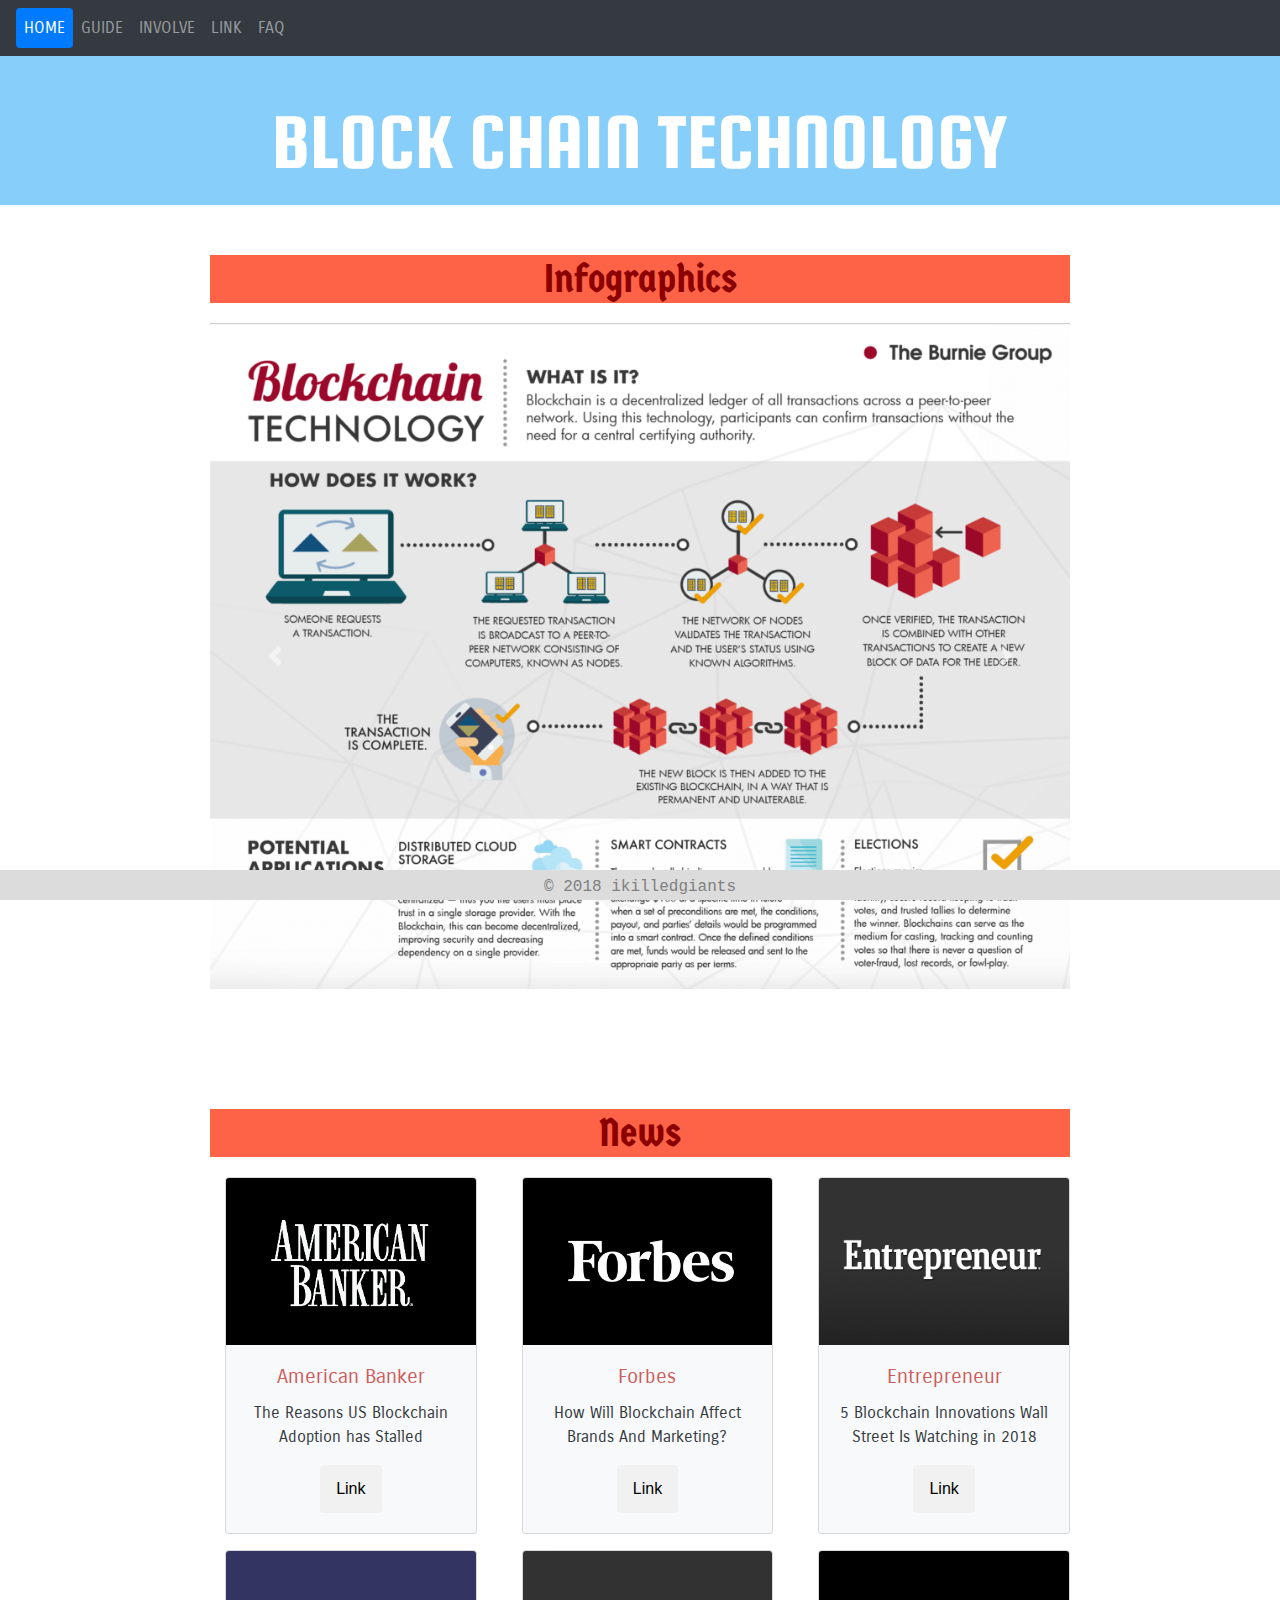
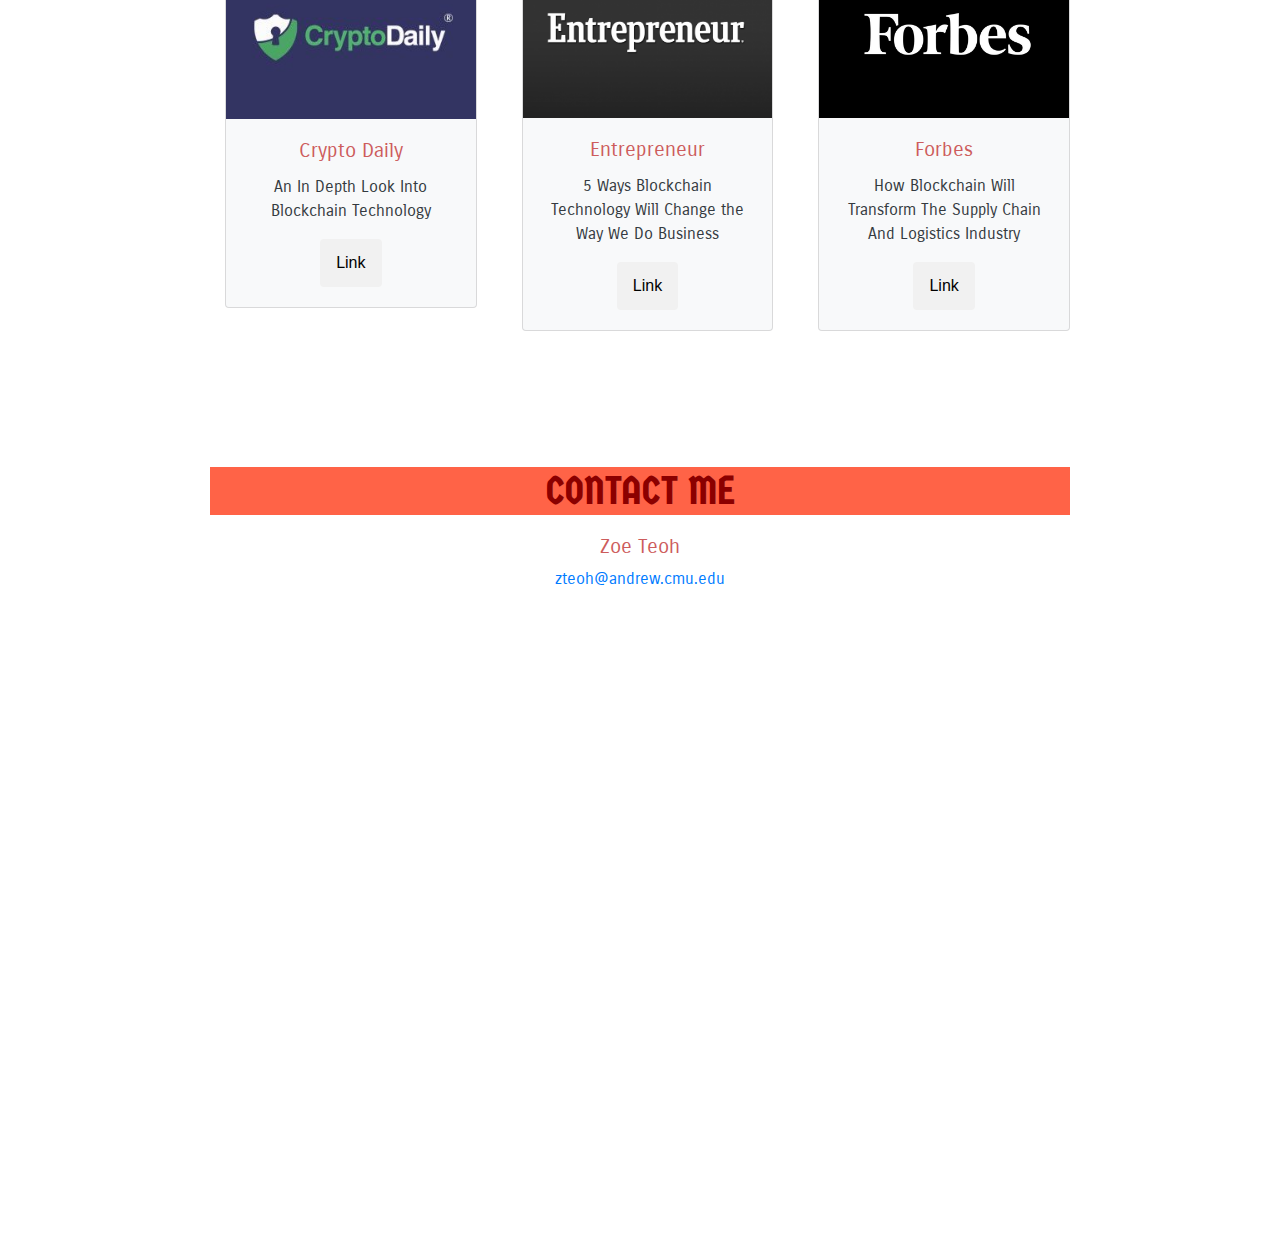
<file: index.html>
<!doctype html>
<html lang="en">
	<head>
		<!-- Required meta tags -->
		<meta charset="utf-8">
		<meta name="viewport" content="width=device-width, initial-scale=1, shrink-to-fit=no">

		<!-- Bootstrap CSS -->
		<link rel="stylesheet" href="https://maxcdn.bootstrapcdn.com/bootstrap/4.0.0/css/bootstrap.min.css" integrity="sha384-Gn5384xqQ1aoWXA+058RXPxPg6fy4IWvTNh0E263XmFcJlSAwiGgFAW/dAiS6JXm" crossorigin="anonymous">

		<script src="https://code.jquery.com/jquery-3.2.1.slim.min.js" integrity="sha384-KJ3o2DKtIkvYIK3UENzmM7KCkRr/rE9/Qpg6aAZGJwFDMVNA/GpGFF93hXpG5KkN" crossorigin="anonymous"></script>
		<script src="https://cdnjs.cloudflare.com/ajax/libs/popper.js/1.12.9/umd/popper.min.js" integrity="sha384-ApNbgh9B+Y1QKtv3Rn7W3mgPxhU9K/ScQsAP7hUibX39j7fakFPskvXusvfa0b4Q" crossorigin="anonymous"></script>
		<script src="https://maxcdn.bootstrapcdn.com/bootstrap/4.0.0/js/bootstrap.min.js" integrity="sha384-JZR6Spejh4U02d8jOt6vLEHfe/JQGiRRSQQxSfFWpi1MquVdAyjUar5+76PVCmYl" crossorigin="anonymous"></script>

		<title> Blockchain for Beginners </title>
		<link rel="stylesheet" href="css/style2.css">
		<link href='http://fonts.googleapis.com/css?family=Open+Sans:300italic,400italic,600italic,700italic,800italic,400,300,600,700,800' rel='stylesheet' type='text/css'>

	</head>

	<body>

		<nav class="navbar navbar-expand-lg navbar-dark bg-dark nav-pills">
			<button class="navbar-toggler" type="button" data-toggle="collapse" data-target="#navbarTogglerDemo01" aria-controls="navbarTogglerDemo01" aria-expanded="false" aria-label="Toggle navigation">
				<span class="navbar-toggler-icon"></span>
			</button>
			<div class="collapse navbar-collapse" id="navbarTogglerDemo01">
				<ul class="navbar-nav mr-auto mt-2 mt-lg-0">
					<li class="nav-item active">
						<a class="nav-item nav-link active" href="index.html">HOME</a>
					</li>
					<li class="nav-item">
						<a class="nav-item nav-link" href="guide.html">GUIDE</a>
					</li>
					<li class="nav-item">
						<a class="nav-item nav-link" href="involve.html">INVOLVE</a>
					</li>
					<li class="nav-item">
						<a class="nav-item nav-link" href="link.html">LINK</a>
					</li>
					<li class="nav-item">
						<a class="nav-item nav-link" href="faq.html">FAQ</a>
					</li>
				</ul>
			</div>
		</nav>

		<div id="title">
			<div class="container-fluid">
				<h1 class="page"> BLOCK CHAIN TECHNOLOGY </h1>
			</div>
		</div>

		<!--<div id="nav">
<div class="container">
<div class="row">
<div class="col-sm">
<h3>HOME</h3>
</div>
<div class="col-sm">
<h3>GUIDE</h3>
</div>
<div class="col-sm">
<h3>INVOLVE</h3>
</div>
<div class="col-sm">
<h3>LINK</h3>
</div>
<div class="col-sm">
<h3>FAQ</h3>
</div>
</div>
</div>
</div>-->

		<div id="content">
			<div id = "box">
				<h2>Infographics</h2>
				<div id="carouselExampleControls" class="carousel slide" data-ride="carousel">
					<ol class="carousel-indicators">
						<li data-target="#carouselExampleIndicators" data-slide-to="0" class="active"></li>
						<li data-target="#carouselExampleIndicators" data-slide-to="1"></li>
						<li data-target="#carouselExampleIndicators" data-slide-to="2"></li>
						<li data-target="#carouselExampleIndicators" data-slide-to="3"></li>
						<li data-target="#carouselExampleIndicators" data-slide-to="4"></li>

					</ol>
					<div class="carousel-inner">
						<div class="carousel-item active">
							<a href='guide.html'>
								<img class="d-block w-100" src="images/info1.png" alt="Second slide">
							</a>
						</div>
						<div class="carousel-item">
							<a href='guide.html'>
								<img class="d-block w-100" src="images/info3.jpg" alt="Second slide">
							</a>
						</div>
						<div class="carousel-item">
							<a href='guide.html'>
								<img class="d-block w-100" src="images/index3.jpg" alt="Second slide">
							</a>
						</div>
						<div class="carousel-item">
							<a href='guide.html'>
								<img class="d-block w-100" src="images/info4.jpg" alt="Second slide">
							</a>
						</div>
						<div class="carousel-item">
							<a href='guide.html'>
								<img class="d-block w-100" src="images/info5.png" alt="Second slide">
							</a>
						</div>
					</div>
					<a class="carousel-control-prev" href="#carouselExampleControls" role="button" data-slide="prev">
						<span class="carousel-control-prev-icon" aria-hidden="true"></span>
						<span class="sr-only">Previous</span>
					</a>
					<a class="carousel-control-next" href="#carouselExampleControls" role="button" data-slide="next">
						<span class="carousel-control-next-icon" aria-hidden="true"></span>
						<span class="sr-only">Next</span>
					</a>
				</div>
			</div>

			<div id="box">
				<div class="news">
					<h2>News</h2>
					
					<div class="card-deck">
						<div class="col-lg-4 col-sm-6 col-xs-12">
							<div class="card text-dark bg-light mb-3">
								<img class="card-img-top" src="images/american-banker.jpg" alt="Card image cap">
								<div class="card-body">
									<h3 class="card-title">American Banker</h3>
									<p class="card-text">The Reasons US Blockchain Adoption has Stalled</p>
									<a href="https://www.americanbanker.com/news/the-reasons-us-blockchain-adoption-has-stalled" class="btn btn-dark">Link</a>
								</div>
							</div>
						</div>
						<div class="col-lg-4 col-sm-6 col-xs-12">
							<div class="card text-dark bg-light mb-3">
								<img class="card-img-top" src="images/forbes.png" alt="Card image cap">
								<div class="card-body">
									<h3 class="card-title">Forbes</h3>
									<p class="card-text">How Will Blockchain Affect Brands And Marketing?</p>
									<a href="https://www.forbes.com/sites/quora/2018/03/23/how-will-blockchain-affect-brands-and-marketing/#4e43ade532a8" class="btn btn-dark"> Link</a>
								</div>
							</div>
						</div>
						<div class="col-lg-4 col-sm-6 col-xs-12">
							<div class="card text-dark bg-light mb-3">
								<img class="card-img-top" src="images/entrepreneur.png" alt="Card image cap">
								<div class="card-body">
									<h3 class="card-title">Entrepreneur</h3>
									<p class="card-text">5 Blockchain Innovations Wall Street Is Watching in 2018</p>
									<a href="https://www.entrepreneur.com/article/310878" class="btn btn-dark">Link</a>
								</div>
							</div>
						</div>
						<div class="col-lg-4 col-sm-6 col-xs-12">
							<div class="card text-dark bg-light mb-3">
								<img class="card-img-top" src="images/crypto-daily.jpg" alt="Card image cap">
								<div class="card-body">
									<h3 class="card-title">Crypto Daily</h3>
									<p class="card-text">An In Depth Look Into Blockchain Technology</p>
									<a href="https://cryptodaily.co.uk/2018/03/in-depth-look-into-blockchain-technology/" class="btn btn-dark">Link</a>
								</div>
							</div>
						</div>
						<div class="col-lg-4 col-sm-6 col-xs-12">
							<div class="card text-dark bg-light mb-3">
								<img class="card-img-top" src="images/entrepreneur.png" alt="Card image cap">
								<div class="card-body">
									<h3 class="card-title">Entrepreneur</h3>
									<p class="card-text">5 Ways Blockchain Technology Will Change the Way We Do Business</p>
									<a href="https://www.forbes.com/sites/bernardmarr/2018/03/23/how-blockchain-will-transform-the-supply-chain-and-logistics-industry/#6fa3c54c5fec" class="btn btn-dark">Link</a>
								</div>
							</div>
						</div>
						<div class="col-lg-4 col-sm-6 col-xs-12">
							<div class="card text-dark bg-light mb-3">
								<img class="card-img-top" src="images/forbes.png" alt="Card image cap">
								<div class="card-body">
									<h3 class="card-title">Forbes</h3>
									<p class="card-text">How Blockchain Will Transform The Supply Chain And Logistics Industry</p>
									<a href="https://www.entrepreneur.com/article/309164" class="btn btn-dark">Link</a>
								</div>
							</div>
						</div>
					</div>
				</div>
			</div>

			<div id="box">
				<h2> CONTACT ME </h2>
				<h3>Zoe Teoh</h3>
				<p> <a href="mailto:zteoh@andrew.cmu.edu"> zteoh@andrew.cmu.edu</a></p>
				<div class= "videoWrapper">
					<iframe src="https://www.google.com/maps/embed?pb=!1m14!1m8!1m3!1d3036.5056097688357!2d-79.9394882!3d40.441945!3m2!1i1024!2i768!4f13.1!3m3!1m2!1s0x8834f21e8d7a1a17%3A0x7334cc292c642ea7!2s5228+Forbes+Ave%2C+Pittsburgh%2C+PA+15217!5e0!3m2!1sen!2sus!4v1517956009597" width=100% frameborder="0" style="border:0" allowfullscreen></iframe>
				</div>
			</div>

		</div>
	</body>

	<footer> 
		<p>&copy; 2018 ikilledgiants</p> 
	</footer>

</html>
</file>
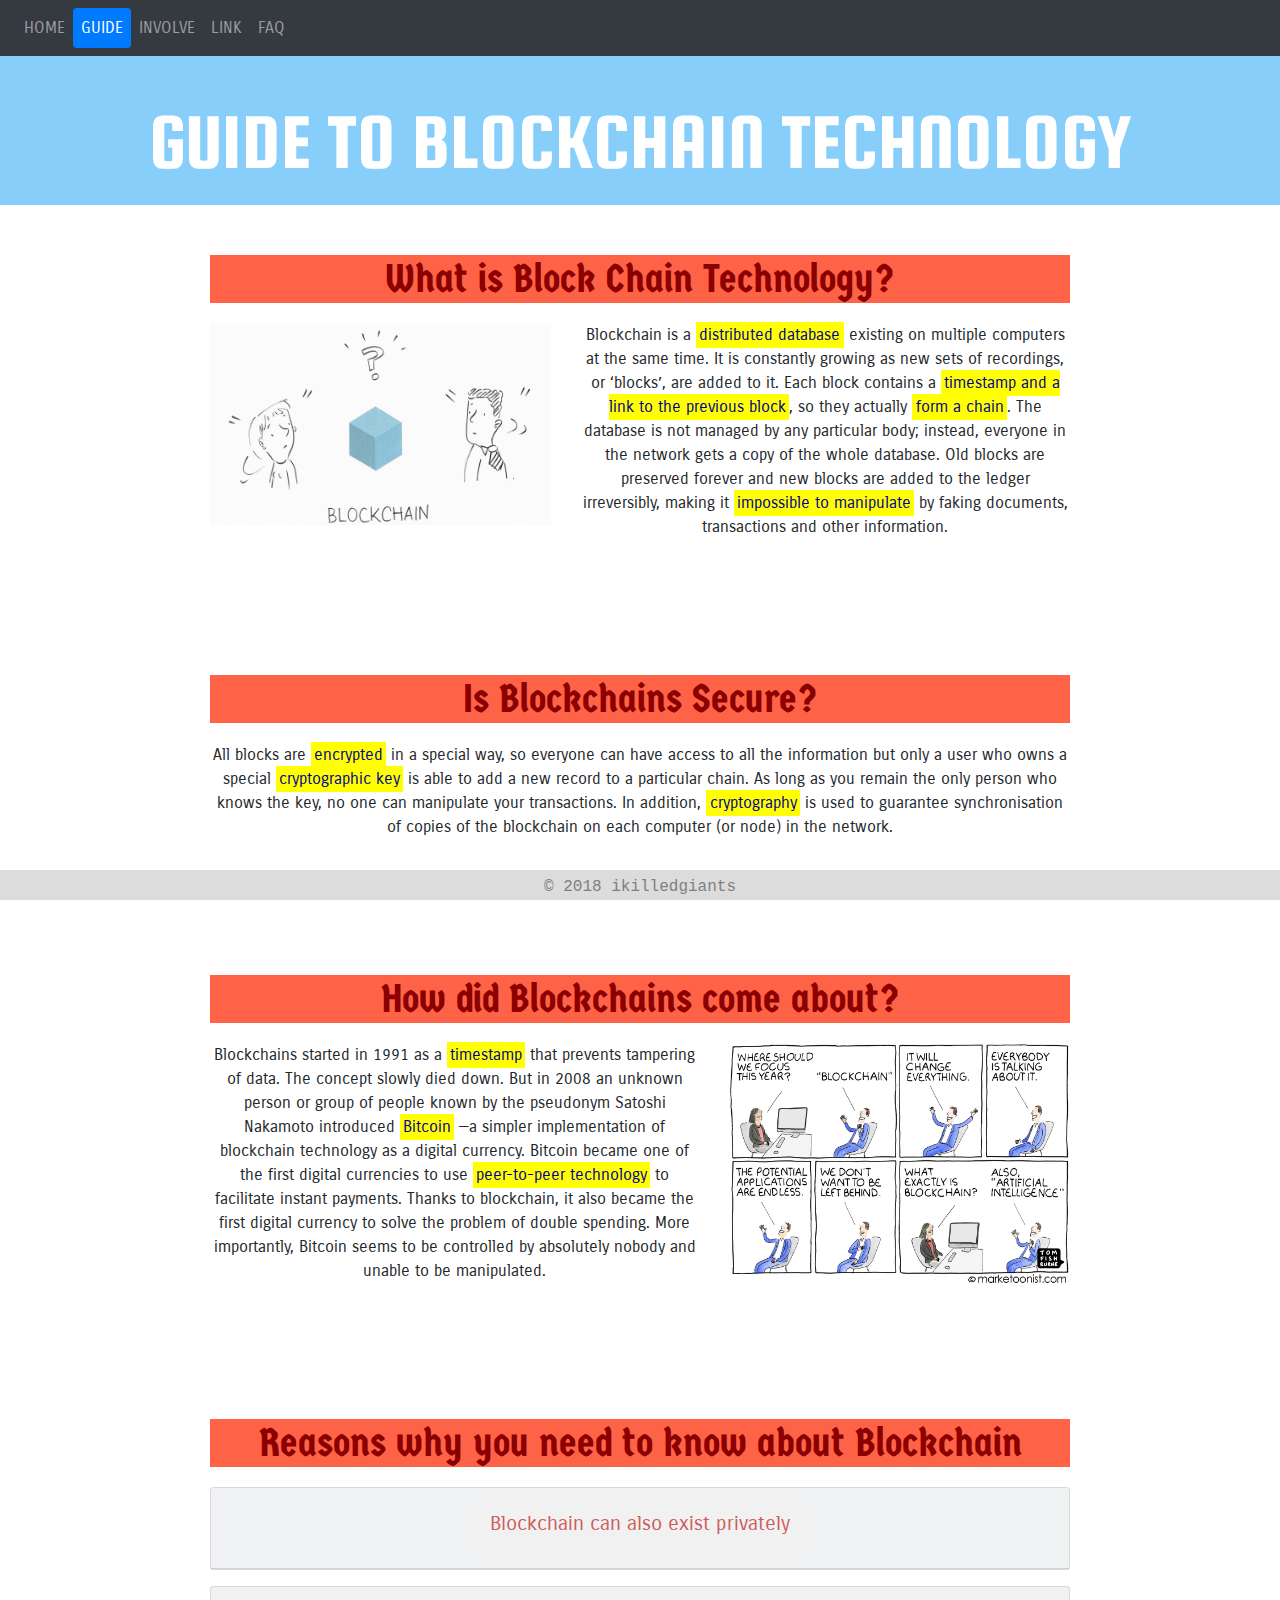
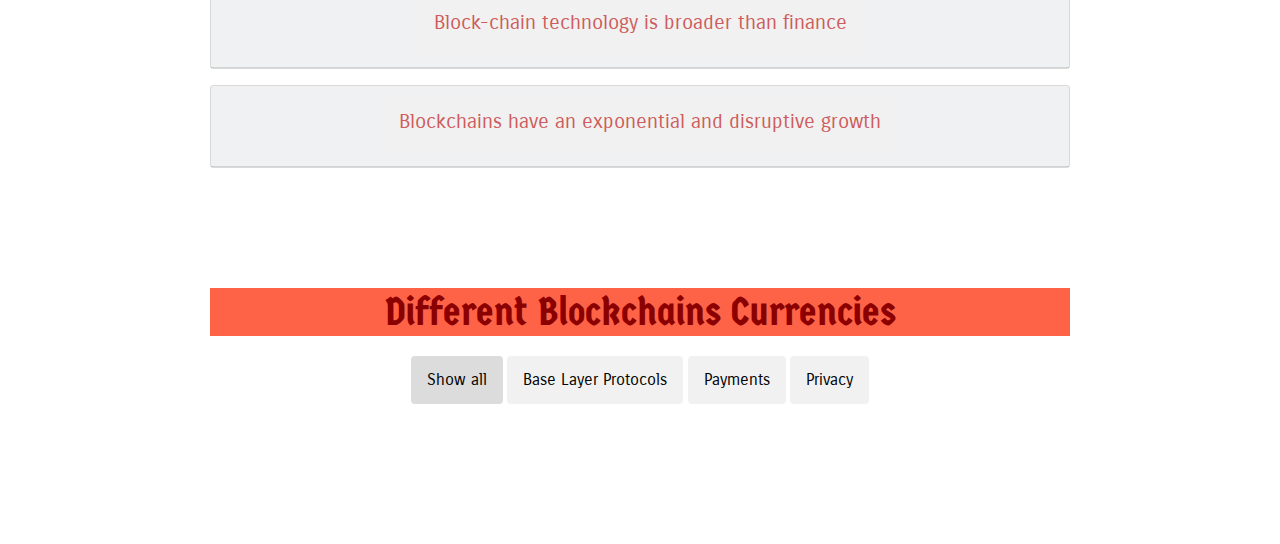
<file: guide.html>
<!doctype html>
<html lang="en">
	<head>
		<!-- Required meta tags -->
		<meta charset="utf-8">
		<meta name="viewport" content="width=device-width, initial-scale=1, shrink-to-fit=no">

		<!-- Bootstrap CSS -->
		<link rel="stylesheet" href="https://maxcdn.bootstrapcdn.com/bootstrap/4.0.0/css/bootstrap.min.css" integrity="sha384-Gn5384xqQ1aoWXA+058RXPxPg6fy4IWvTNh0E263XmFcJlSAwiGgFAW/dAiS6JXm" crossorigin="anonymous">

		<script src="https://code.jquery.com/jquery-3.2.1.slim.min.js" integrity="sha384-KJ3o2DKtIkvYIK3UENzmM7KCkRr/rE9/Qpg6aAZGJwFDMVNA/GpGFF93hXpG5KkN" crossorigin="anonymous"></script>
		<script src="https://cdnjs.cloudflare.com/ajax/libs/popper.js/1.12.9/umd/popper.min.js" integrity="sha384-ApNbgh9B+Y1QKtv3Rn7W3mgPxhU9K/ScQsAP7hUibX39j7fakFPskvXusvfa0b4Q" crossorigin="anonymous"></script>
		<script src="https://maxcdn.bootstrapcdn.com/bootstrap/4.0.0/js/bootstrap.min.js" integrity="sha384-JZR6Spejh4U02d8jOt6vLEHfe/JQGiRRSQQxSfFWpi1MquVdAyjUar5+76PVCmYl" crossorigin="anonymous"></script>


		<title> Guide to Blockchains </title>
		<link rel="stylesheet" href="css/style2.css">
		<link href='http://fonts.googleapis.com/css?family=Open+Sans:300italic,400italic,600italic,700italic,800italic,400,300,600,700,800' rel='stylesheet' type='text/css'>
	</head>

	<body>

		<nav class="navbar navbar-expand-lg navbar-dark bg-dark nav-pills">
			<button class="navbar-toggler" type="button" data-toggle="collapse" data-target="#navbarTogglerDemo01" aria-controls="navbarTogglerDemo01" aria-expanded="false" aria-label="Toggle navigation">
				<span class="navbar-toggler-icon"></span>
			</button>
			<div class="collapse navbar-collapse" id="navbarTogglerDemo01">
				<ul class="navbar-nav mr-auto mt-2 mt-lg-0">
					<li class="nav-item">
						<a class="nav-item nav-link" href="index.html">HOME</a>
					</li>
					<li class="nav-item active">
						<a class="nav-item nav-link active" href="guide.html">GUIDE</a>
					</li>
					<li class="nav-item">
						<a class="nav-item nav-link" href="involve.html">INVOLVE</a>
					</li>
					<li class="nav-item">
						<a class="nav-item nav-link" href="link.html">LINK</a>
					</li>
					<li class="nav-item">
						<a class="nav-item nav-link" href="faq.html">FAQ</a>
					</li>
				</ul>
			</div>
		</nav>

		<div id="title">
			<h1 class="page"> GUIDE TO BLOCKCHAIN TECHNOLOGY </h1>
		</div>

		<div id="content">
			<div id="box">
				<h2>What is Block Chain Technology?</h2>
				<div class="row">
					<div class="col-md-5"><img src="images/guide1.jpg" width=100%></div>
					<div class="col-md">
						<p> Blockchain is a <mark>distributed database</mark> existing on multiple computers at the same time. It is constantly growing as new sets of recordings, or ‘blocks’, are added to it. Each block contains a <mark>timestamp and a link to the previous block</mark>, so they actually <mark>form a chain</mark>. The database is not managed by any particular body; instead, everyone in the network gets a copy of the whole database. Old blocks are preserved forever and new blocks are added to the ledger irreversibly, making it <mark>impossible to manipulate</mark> by faking documents, transactions and other information. </p>
					</div>
				</div>
			</div>

			<div id="box">
				<h2>Is Blockchains Secure?</h2>
				<div class="row">
					<div class="col">
						<p>All blocks are <mark>encrypted</mark> in a special way, so everyone can have access to all the information but only a user who owns a special <mark>cryptographic key</mark> is able to add a new record to a particular chain. As long as you remain the only person who knows the key, no one can manipulate your transactions. In addition, <mark>cryptography</mark> is used to guarantee synchronisation of copies of the blockchain on each computer (or node) in the network.</p>
					</div>
				</div>
			</div>

			<div id="box">
				<h2>How did Blockchains come about?</h2>
				<div class="row">
					<div class="col-md">
						<p>Blockchains started in 1991 as a <mark>timestamp</mark> that prevents tampering of data. The concept slowly died down. But in 2008 an unknown person or group of people known by the pseudonym Satoshi Nakamoto introduced <mark>Bitcoin</mark> —a simpler implementation of blockchain technology as a digital currency. Bitcoin became one of the first digital currencies to use <mark>peer-to-peer technology</mark> to facilitate instant payments. Thanks to blockchain, it also became the first digital currency to solve the problem of double spending. More importantly, Bitcoin seems to be controlled by absolutely nobody and unable to be manipulated.</p>
					</div>
					<div class="col-md-5"><img src="images/guide2.jpg" width=100%></div>
				</div>
			</div>

			<div id="box">
				<h2>Reasons why you need to know about Blockchain</h2>
				<div id="accordion">
					<div class="card text-white bg-light mb-3">
						<div class="card-header" id="headingOne">
							<h5 class="mb-0">
								<button class="btn btn-link" data-toggle="collapse" data-target="#collapseOne" aria-expanded="true" aria-controls="collapseOne">
									<h3>Blockchain can also exist privately</h3>
								</button>
							</h5>
						</div>

						<div id="collapseOne" class="collapse" aria-labelledby="headingOne" data-parent="#accordion">
							<div class="card-body">
								<p> Blockchain technology <mark>doesn't have to exist publicly</mark>. It can also exist privately - where <mark>nodes</mark> are simply points in a private network and the Blockchain acts similarly to a distributed ledger. Financial institutions specifically are under tremendous pressure to demonstrate regulatory compliance and many are now moving ahead with Blockchain implementations. Secure solutions like Blockchain can be a crucial building block to reduce compliance costs. </p>
							</div>
						</div>
					</div>
					<div class="card text-white bg-light mb-3">
						<div class="card-header" id="headingTwo">
							<h5 class="mb-0">
								<button class="btn btn-link collapsed" data-toggle="collapse" data-target="#collapseTwo" aria-expanded="false" aria-controls="collapseTwo">
									<h3>Block-chain technology is broader than finance</h3>
								</button>
							</h5>
						</div>
						<div id="collapseTwo" class="collapse" aria-labelledby="headingTwo" data-parent="#accordion">
							<div class="card-body">
								<p> Block-chain technology is <mark>broader than finance</mark>. It can be applied to any multi-step transaction where traceability and visibility is required. <mark>Supply chain</mark> is a notable use case where Blockchain can be leveraged to manage and sign contracts and audit product provenance. It could also be leveraged for <mark>votation</mark> platforms, titles and deed management - amongst myriad other uses. As the digital and physical worlds converge, the practical applications of Blockchain will only grow. </p>
							</div>
						</div>
					</div>
					<div class="card text-white bg-light mb-3">
						<div class="card-header" id="headingThree">
							<h5 class="mb-0">
								<button class="btn btn-link collapsed" data-toggle="collapse" data-target="#collapseThree" aria-expanded="false" aria-controls="collapseThree">
									<h3>Blockchains have an exponential and disruptive growth</h3>
								</button>
							</h5>
						</div>
						<div id="collapseThree" class="collapse" aria-labelledby="headingThree" data-parent="#accordion">
							<div class="card-body">
								<p>The exponential and disruptive growth of Blockchain will come from the <mark>convergence</mark> of public and private Blockchains to an ecosystem where firms, customers and suppliers can collaborate in a secure, auditable and virtual way.</p>
							</div>
						</div>
					</div>
				</div>
			</div>
			<div id="box">
				<h2>Different Blockchains Currencies</h2>
				<!-- Control buttons -->

				<div id="myBtnContainer">
					<button class="btn active" onclick="filterSelection('all')"> Show all</button>
					<button class="btn" onclick="filterSelection('base')">Base Layer Protocols</button>
					<button class="btn" onclick="filterSelection('payment')"> Payments</button>
					<button class="btn" onclick="filterSelection('privacy')"> Privacy</button>
				</div>

				<div class="container">
					<div class="filterDiv base">Bitcoin</div>
					<div class="filterDiv base">Litecoin</div>
					<div class="filterDiv payment">Ripple</div>
					<div class="filterDiv payment">Stellar</div>
					<div class="filterDiv payment">Interledger</div>
					<div class="filterDiv payment">Metal</div>
					<div class="filterDiv privacy">Verge</div>
					<div class="filterDiv privacy">Monero</div>
					<div class="filterDiv privacy">Coin Join</div>
					<div class="filterDiv base">Decred</div>
					<div class="filterDiv base">Nem</div>
					<div class="filterDiv base">Otum</div>
					<div class="filterDiv privacy">Dash</div>
					<div class="filterDiv base">Cardano</div>
				</div>
			</div>
		</div>



	<script type="text/javascript" src="javascript.js"></script>
	</body>
	<footer> 
		<p>&copy; 2018 ikilledgiants</p> 
	</footer>
</html>
</file>
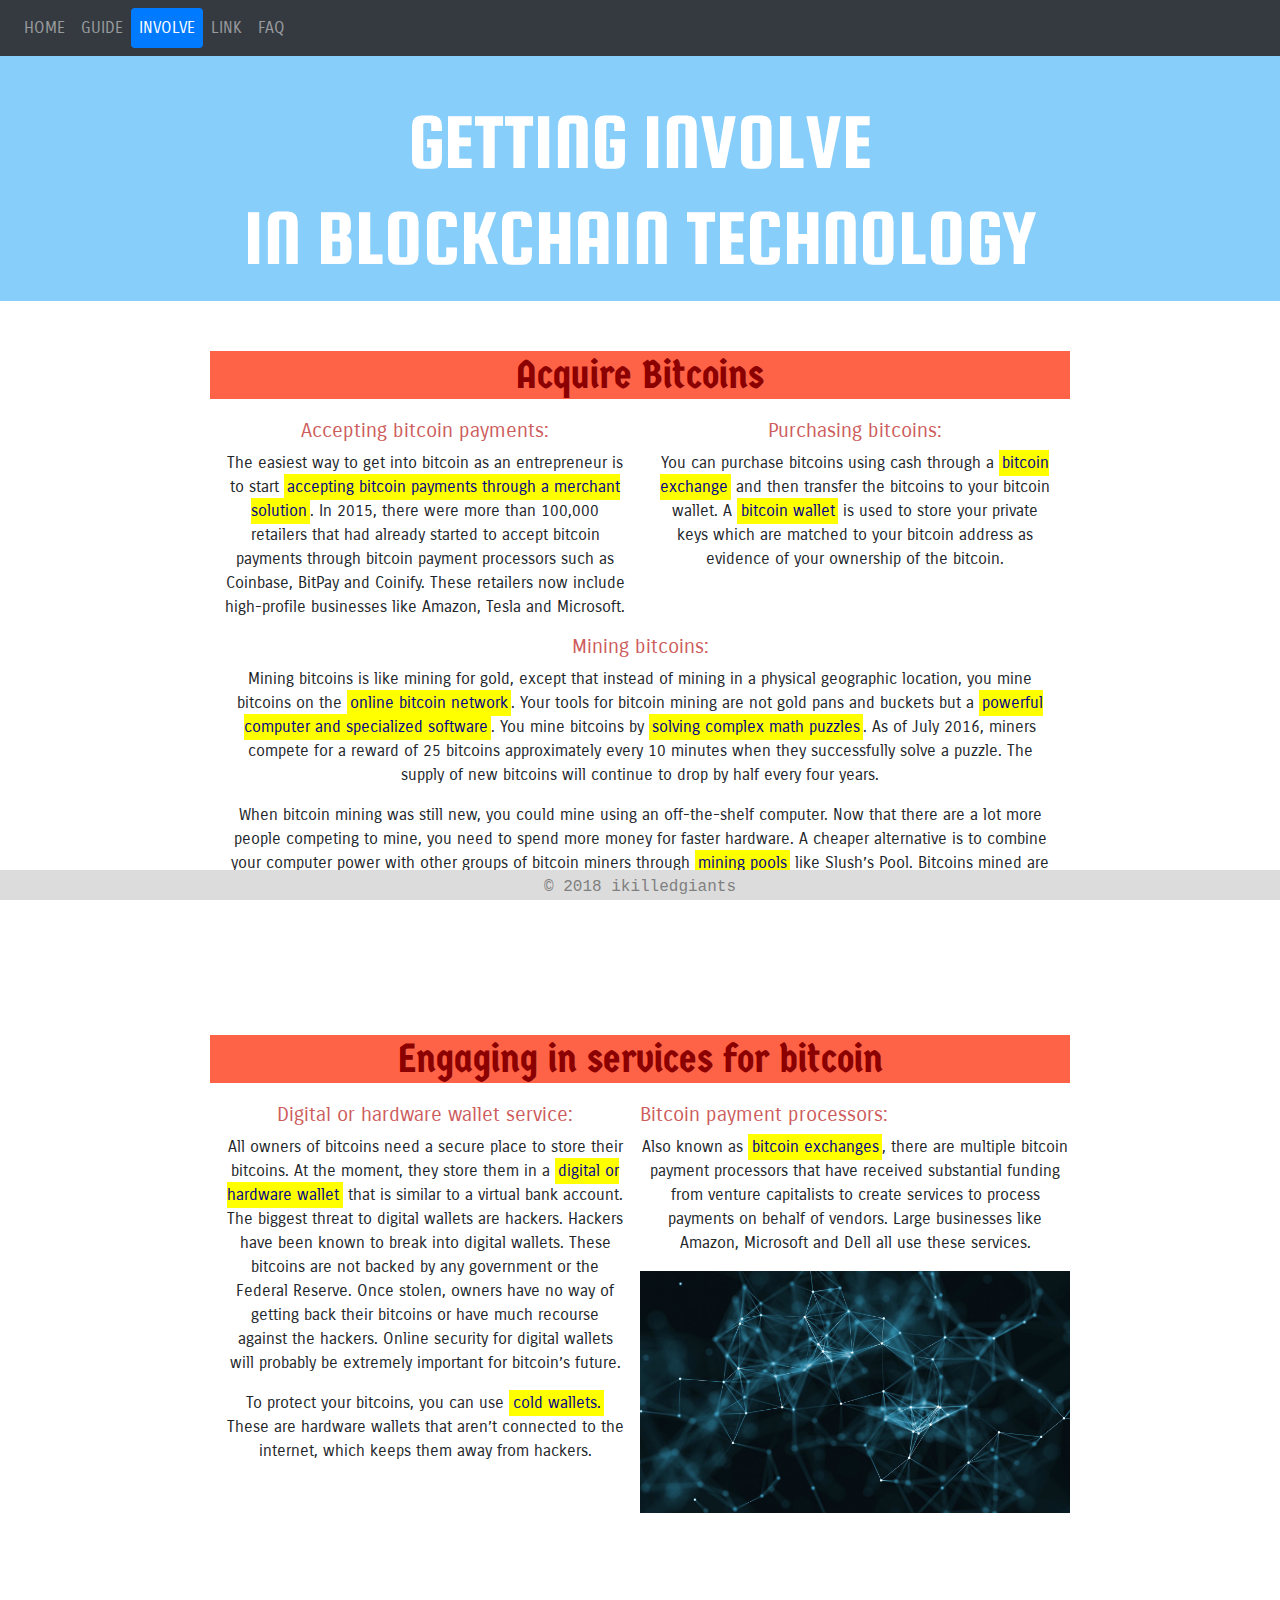
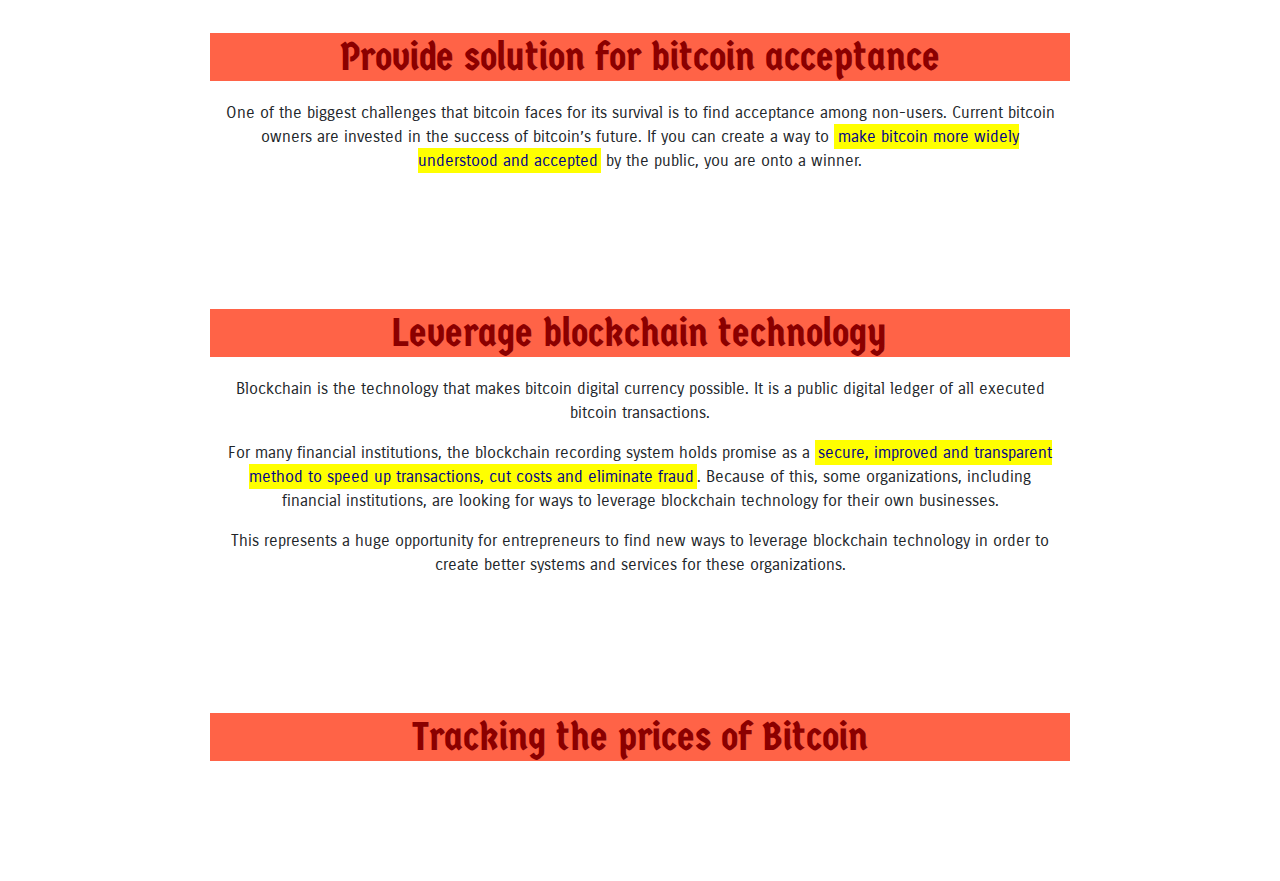
<file: involve.html>
<!doctype html>
<html lang="en">
	<head>
		<!-- Required meta tags -->
		<meta charset="utf-8">
		<meta name="viewport" content="width=device-width, initial-scale=1, shrink-to-fit=no">

		<!-- Bootstrap CSS -->
		<link rel="stylesheet" href="https://maxcdn.bootstrapcdn.com/bootstrap/4.0.0/css/bootstrap.min.css" integrity="sha384-Gn5384xqQ1aoWXA+058RXPxPg6fy4IWvTNh0E263XmFcJlSAwiGgFAW/dAiS6JXm" crossorigin="anonymous">

		<script src="https://code.jquery.com/jquery-3.2.1.slim.min.js" integrity="sha384-KJ3o2DKtIkvYIK3UENzmM7KCkRr/rE9/Qpg6aAZGJwFDMVNA/GpGFF93hXpG5KkN" crossorigin="anonymous"></script>
		<script src="https://cdnjs.cloudflare.com/ajax/libs/popper.js/1.12.9/umd/popper.min.js" integrity="sha384-ApNbgh9B+Y1QKtv3Rn7W3mgPxhU9K/ScQsAP7hUibX39j7fakFPskvXusvfa0b4Q" crossorigin="anonymous"></script>
		<script src="https://maxcdn.bootstrapcdn.com/bootstrap/4.0.0/js/bootstrap.min.js" integrity="sha384-JZR6Spejh4U02d8jOt6vLEHfe/JQGiRRSQQxSfFWpi1MquVdAyjUar5+76PVCmYl" crossorigin="anonymous"></script>


		<title> Getting Involved </title>
		<link rel="stylesheet" href="css/style2.css">
		<link href='http://fonts.googleapis.com/css?family=Open+Sans:300italic,400italic,600italic,700italic,800italic,400,300,600,700,800' rel='stylesheet' type='text/css'>
	</head>

	<body>

		<!--		<nav class="nav navbar navbar-dark bg-dark nav-pills nav-justified flex-column flex-sm-row">
<a class="nav-item nav-link active" href="#">Active</a>
<a class="nav-item nav-link" href="#">Link</a>
<a class="nav-item nav-link" href="#">Link</a>
<a class="nav-item nav-link disabled" href="#">Disabled</a>
</nav>-->

		<nav class="navbar navbar-expand-lg navbar-dark bg-dark nav-pills">
			<button class="navbar-toggler" type="button" data-toggle="collapse" data-target="#navbarTogglerDemo01" aria-controls="navbarTogglerDemo01" aria-expanded="false" aria-label="Toggle navigation">
				<span class="navbar-toggler-icon"></span>
			</button>
			<div class="collapse navbar-collapse" id="navbarTogglerDemo01">
				<ul class="navbar-nav mr-auto mt-2 mt-lg-0">
					<li class="nav-item">
						<a class="nav-item nav-link" href="index.html">HOME</a>
					</li>
					<li class="nav-item">
						<a class="nav-item nav-link" href="guide.html">GUIDE</a>
					</li>
					<li class="nav-item active">
						<a class="nav-item nav-link active" href="involve.html">INVOLVE</a>
					</li>
					<li class="nav-item">
						<a class="nav-item nav-link" href="link.html">LINK</a>
					</li>
					<li class="nav-item">
						<a class="nav-item nav-link" href="faq.html">FAQ</a>
					</li>
				</ul>
			</div>
		</nav>


		<div id="title">
			<div class="container-fluid">
				<h1 class="page"> GETTING INVOLVE <br> IN BLOCKCHAIN TECHNOLOGY </h1>
			</div>
		</div>

		<div id="content">
			<div id="box">
			<h2>Acquire Bitcoins</h2>
			<div class="container">
				<div class="row">
					<div class="col-md">
						<h3>Accepting bitcoin payments:</h3>
						<p> The easiest way to get into bitcoin as an entrepreneur is to start <mark>accepting bitcoin payments through a merchant solution</mark>. In 2015, there were more than 100,000 retailers that had already started to accept bitcoin payments through bitcoin payment processors such as Coinbase, BitPay and Coinify. These retailers now include high-profile businesses like Amazon, Tesla and Microsoft. </p>
					</div>
					<div class="col-md">
						<h3>Purchasing bitcoins:</h3>
						<p> You can purchase bitcoins using cash through a <mark>bitcoin exchange</mark> and then transfer the bitcoins to your bitcoin wallet. A <mark>bitcoin wallet</mark> is used to store your private keys which are matched to your bitcoin address as evidence of your ownership of the bitcoin. </p>
					</div>
				</div>
				<div class="row">
					<div class="col-md">
						<h3>Mining bitcoins:</h3>
						<p> Mining bitcoins is like mining for gold, except that instead of mining in a physical geographic location, you mine bitcoins on the <mark>online bitcoin network</mark>. Your tools for bitcoin mining are not gold pans and buckets but a <mark>powerful computer and specialized software</mark>. You mine bitcoins by <mark>solving complex math puzzles</mark>. As of July 2016, miners compete for a reward of 25 bitcoins approximately every 10 minutes when they successfully solve a puzzle. The supply of new bitcoins will continue to drop by half every four years. </p>
						<p> When bitcoin mining was still new, you could mine using an off-the-shelf computer. Now that there are a lot more people competing to mine, you need to spend more money for faster hardware. A cheaper alternative is to combine your computer power with other groups of bitcoin miners through <mark>mining pools</mark> like Slush’s Pool. Bitcoins mined are divided among the group in line with what has been contributed to the pool. </p>
					</div>
				</div>
			</div>
			</div>

			<div id="box">
			<h2>Engaging in services for bitcoin</h2>
			<div class="container">
				<div class="row">
					<div class="col-md">
						<h3>Digital or hardware wallet service:</h3>
						<p> All owners of bitcoins need a secure place to store their bitcoins. At the moment, they store them in a <mark>digital or hardware wallet</mark> that is similar to a virtual bank account. The biggest threat to digital wallets are hackers. Hackers have been known to break into digital wallets. These bitcoins are not backed by any government or the Federal Reserve. Once stolen, owners have no way of getting back their bitcoins or have much recourse against the hackers. Online security for digital wallets will probably be extremely important for bitcoin’s future. </p>
						<p> To protect your bitcoins, you can use <mark>cold wallets.</mark> These are hardware wallets that aren’t connected to the internet, which keeps them away from hackers. </p>
					</div>
					<div class="col-md">
						<div class="row">
							<h3>Bitcoin payment processors:</h3>
							<p> Also known as <mark>bitcoin exchanges</mark>, there are multiple bitcoin payment processors that have received substantial funding from venture capitalists to create services to process payments on behalf of vendors. Large businesses like Amazon, Microsoft and Dell all use these services. </p>
							<div class = "row">
								<div class="col">
									<img src="images/image1.jpg" width = 100%>
								</div>
							</div>
						</div>
					</div>
				</div>
			</div>
			</div>
			
			<div id="box">
			<h2>Provide solution for bitcoin acceptance</h2>
			<div class="container">
				<div class="row">
					<div class="col-sm">
						<p> One of the biggest challenges that bitcoin faces for its survival is to find acceptance among non-users. Current bitcoin owners are invested in the success of bitcoin’s future. If you can create a way to <mark>make bitcoin more widely understood and accepted</mark> by the public, you are onto a winner. </p>
					</div>
				</div>
			</div>
			</div>
			
			<div id="box">
			<h2>Leverage blockchain technology</h2>
			<div class="container">
				<div class="row">
					<div class="col-sm">
						<p> Blockchain is the technology that makes bitcoin digital currency possible. It is a public digital ledger of all executed bitcoin transactions.</p>
						<p> For many financial institutions, the blockchain recording system holds promise as a <mark>secure, improved and transparent method to speed up transactions, cut costs and eliminate fraud</mark>. Because of this, some organizations, including financial institutions, are looking for ways to leverage blockchain technology for their own businesses. </p>
						<p> This represents a huge opportunity for entrepreneurs to find new ways to leverage blockchain technology in order to create better systems and services for these organizations. </p>
					</div>
				</div>
			</div>
			</div>
			
			<div id="box">
			<h2> Tracking the prices of Bitcoin </h2>
			<div class="btcwdgt-chart"></div>

			<script>
				(function(b,i,t,C,O,I,N) {
					window.addEventListener('load',function() {
						if(b.getElementById(C))return;
						I=b.createElement(i),N=b.getElementsByTagName(i)[0];
						I.src=t;I.id=C;N.parentNode.insertBefore(I, N);
					},false)
				})(document,'script','https://widgets.bitcoin.com/widget.js','btcwdgt');
			</script>

		</div>
		</div>

	</body>
	<footer> 
		<p>&copy; 2018 ikilledgiants</p> 
	</footer>
</html>
</file>
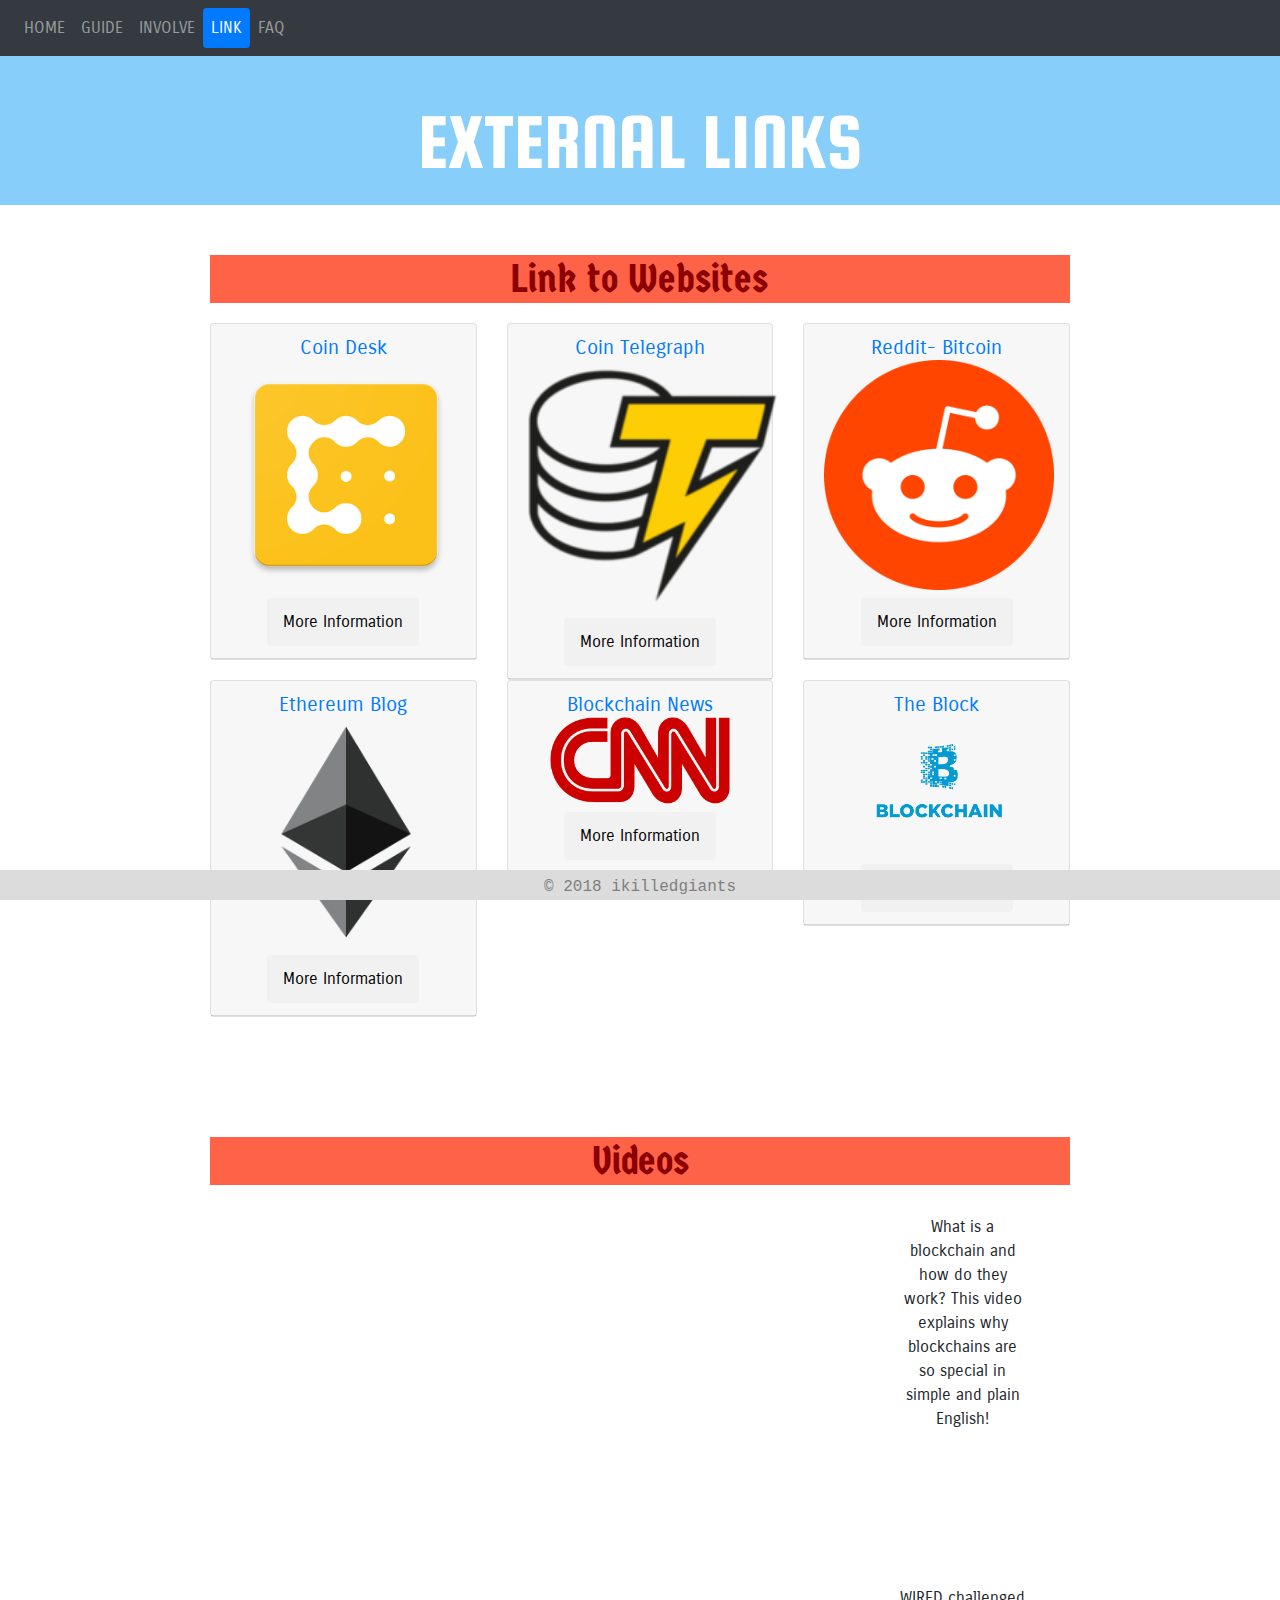
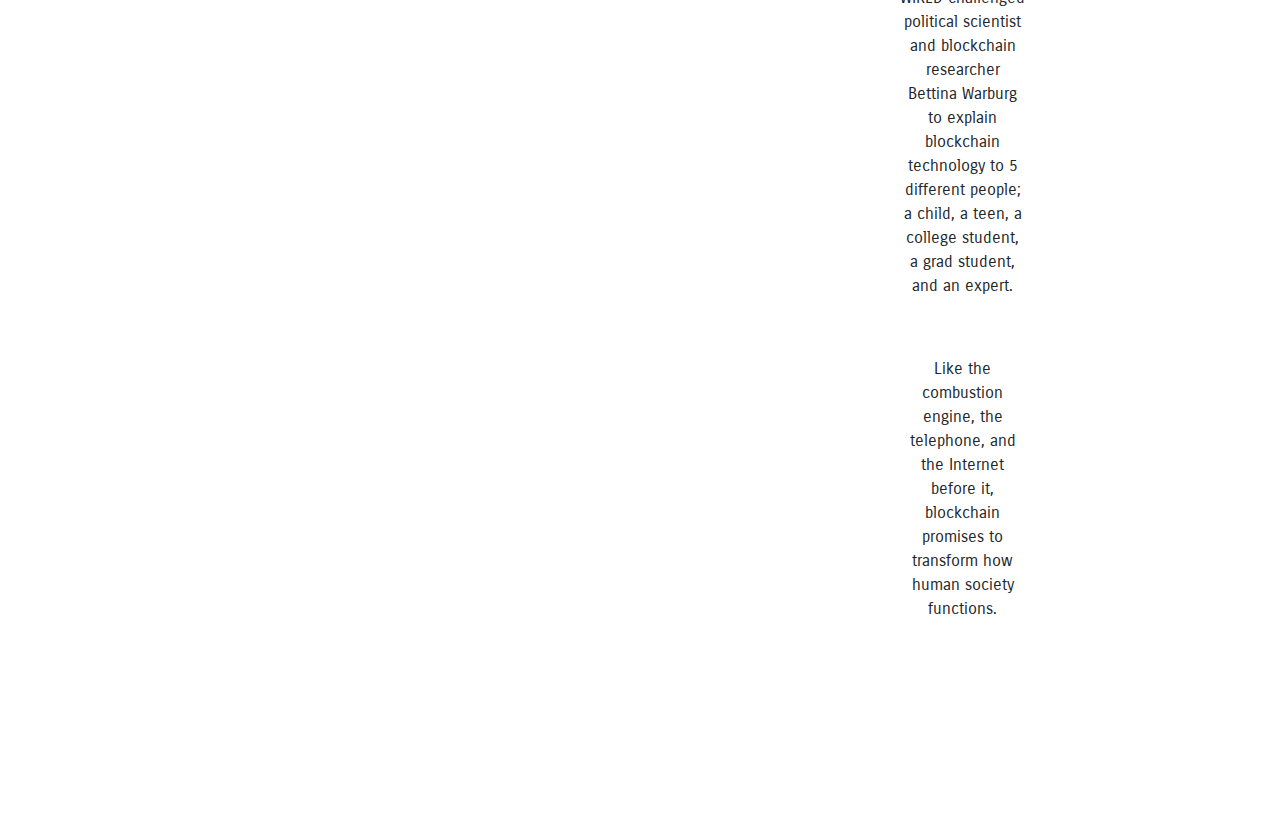
<file: link.html>
<!doctype html>
<html lang="en">
	<head>
		<!-- Required meta tags -->
		<meta charset="utf-8">
		<meta name="viewport" content="width=device-width, initial-scale=1, shrink-to-fit=no">

		<!-- Bootstrap CSS -->
		<link rel="stylesheet" href="https://maxcdn.bootstrapcdn.com/bootstrap/4.0.0/css/bootstrap.min.css" integrity="sha384-Gn5384xqQ1aoWXA+058RXPxPg6fy4IWvTNh0E263XmFcJlSAwiGgFAW/dAiS6JXm" crossorigin="anonymous">

		<script src="https://code.jquery.com/jquery-3.2.1.slim.min.js" integrity="sha384-KJ3o2DKtIkvYIK3UENzmM7KCkRr/rE9/Qpg6aAZGJwFDMVNA/GpGFF93hXpG5KkN" crossorigin="anonymous"></script>
		<script src="https://cdnjs.cloudflare.com/ajax/libs/popper.js/1.12.9/umd/popper.min.js" integrity="sha384-ApNbgh9B+Y1QKtv3Rn7W3mgPxhU9K/ScQsAP7hUibX39j7fakFPskvXusvfa0b4Q" crossorigin="anonymous"></script>
		<script src="https://maxcdn.bootstrapcdn.com/bootstrap/4.0.0/js/bootstrap.min.js" integrity="sha384-JZR6Spejh4U02d8jOt6vLEHfe/JQGiRRSQQxSfFWpi1MquVdAyjUar5+76PVCmYl" crossorigin="anonymous"></script>

		<title> Links </title>
		<link rel="stylesheet" href="css/style2.css">
		<link href='http://fonts.googleapis.com/css?family=Open+Sans:300italic,400italic,600italic,700italic,800italic,400,300,600,700,800' rel='stylesheet' type='text/css'>
	</head>

	<body>

		<nav class="navbar navbar-expand-lg navbar-dark bg-dark nav-pills">
			<button class="navbar-toggler" type="button" data-toggle="collapse" data-target="#navbarTogglerDemo01" aria-controls="navbarTogglerDemo01" aria-expanded="false" aria-label="Toggle navigation">
				<span class="navbar-toggler-icon"></span>
			</button>
			<div class="collapse navbar-collapse" id="navbarTogglerDemo01">
				<ul class="navbar-nav mr-auto mt-2 mt-lg-0">
					<li class="nav-item">
						<a class="nav-item nav-link" href="index.html">HOME</a>
					</li>
					<li class="nav-item">
						<a class="nav-item nav-link" href="guide.html">GUIDE</a>
					</li>
					<li class="nav-item">
						<a class="nav-item nav-link" href="involve.html">INVOLVE</a>
					</li>
					<li class="nav-item active">
						<a class="nav-item nav-link active" href="link.html">LINK</a>
					</li>
					<li class="nav-item">
						<a class="nav-item nav-link" href="faq.html">FAQ</a>
					</li>
				</ul>
			</div>
		</nav>

		<!--
<div id="nav">
<div class="container">
<div class="row">
<div class="col-sm">
<h3>HOME</h3>
</div>
<div class="col-sm">
<h3>GUIDE</h3>
</div>
<div class="col-sm">
<h3>INVOLVE</h3>
</div>
<div class="col-sm">
<h3>LINK</h3>
</div>
<div class="col-sm">
<h3>FAQ</h3>
</div>
</div>
</div>
<ul>
<li><a href="index.html">HOME</a></li>
<li><a href="guide.html">GUIDE</a></li>
<li><a href="involve.html" class="active">INVOLVE</a></li>
<li><a href="link.html">LINK</a></li>
<li><a href="faq.html">FAQ</a></li>
</ul>
</div>
-->

		<div id="title">

			<h1 class="page"> EXTERNAL LINKS </h1>

		</div>

		<div id="content">
			
			<div id="box">
			<h2>Link to Websites</h2>
			<div id="accordion">
				<div class="row">
					<div class="col-lg-4 col-sm-6 col-xs-12">
						<div class="card">
							<div class="card-header" id="headingOne">
								<h3><a href="https://www.coindesk.com/" target="_blankone"> Coin Desk <br> <img src=images/coindesk.png alt="Coin Desk" height= 230px></a></h3>
								<h5 class="mb-0">
									<button data-toggle="collapse" data-target="#collapseOne" aria-expanded="true" aria-controls="collapseOne" class="btn btn-dark">
										More Information
									</button>
								</h5>
							</div>

							<div id="collapseOne" class="collapse" aria-labelledby="headingOne" data-parent="#accordion">
								<div class="card-body">
									<p>CoinDesk is the world leader in <mark>news, prices, and information</mark> on bitcoin, blockchain technology, and other digital currencies. They cover <mark>news and analysis</mark> on the trends, price movements, technologies, companies and people in the bitcoin and digital currency world.</p>
								</div>
							</div>
						</div>
					</div>
					<div class="col-lg-4 col-sm-6 col-xs-12">
						<div class="card">
							<div class="card-header" id="headingTwo">
								<h3><a href="https://cointelegraph.com//" target="_blanktwo"> Coin Telegraph <br><img src=images/cointelegraph.png alt="Coin Telegraph" height= 250px></a></h3>
								<h5 class="mb-0">
									<button class="btn btn-dark" data-toggle="collapse" data-target="#collapseTwo" aria-expanded="true" aria-controls="collapseTwo">
										More Information
									</button>
								</h5>
							</div>
							<div id="collapseTwo" class="collapse" aria-labelledby="headingTwo" data-parent="#accordion">
								<div class="card-body">
									<p>A <mark>community</mark> dedicated to Bitcoin, *the currency of the Internet*. Bitcoin is a distributed, worldwide, decentralized digital money. Bitcoins are issued and managed without any central authority whatsoever: there is no government, company, or bank in charge of Bitcoin. You might be interested in Bitcoin if you like <mark>cryptography, distributed peer-to-peer systems, or economics</mark>.</p>
								</div>
							</div>
						</div>
					</div>
					<div class="col-lg-4 col-sm-6 col-xs-12">
						<div class="card">
							<div class="card-header" id="headingThree">
								<h3><a href="https://www.reddit.com/r/Bitcoin/" target="_blankthree"> Reddit- Bitcoin <br><img src=images/reddit.png alt="Reddit" height= 230px> </a></h3>
								<h5 class="mb-0">
									<button class="btn btn-dark" data-toggle="collapse" data-target="#collapseThree" aria-expanded="true" aria-controls="collapseThree">
										More Information
									</button>
								</h5>
							</div>
							<div id="collapseThree" class="collapse" aria-labelledby="headingThree" data-parent="#accordion">
								<div class="card-body">
									<p>Ethereum can be used to <mark>codify, decentralize, secure and trade</mark> just about anything: voting, domain names, financial exchanges, crowdfunding, company governance, contracts and agreements of most kind, intellectual property, and even smart property thanks to <mark>hardware integration</mark>.</p>
								</div>
							</div>
						</div>
					</div>
					<div class="col-lg-4 col-sm-6 col-xs-12">
						<div class="card">
							<div class="card-header" id="headingFour">
								<h3><a href="https://blog.ethereum.org/" target="_blankfour"> Ethereum Blog <br><img src=images/ethereum.png alt="Ethereum" height=230px></a></h3>
								<h5 class="mb-0">
									<button class="btn btn-dark" data-toggle="collapse" data-target="#collapseFour" aria-expanded="true" aria-controls="collapseFour">
										More Information
									</button>
								</h5>
							</div>
							<div id="collapseFour" class="collapse" aria-labelledby="headingFour" data-parent="#accordion">
								<div class="card-body">
									<p>Ethereum can be used to <mark>codify, decentralize, secure and trade</mark> just about anything: voting, domain names, financial exchanges, crowdfunding, company governance, contracts and agreements of most kind, intellectual property, and even smart property thanks to <mark>hardware integration</mark>.</p>
								</div>
							</div>
						</div>
					</div>
					<div class="col-lg-4 col-sm-6 col-xs-12">
						<div class="card">
							<div class="card-header" id="headingFive">
								<h3><a href="https://www.ccn.com/blockchain-news/" target="_blanktwo"> Blockchain News <br><img src="images/cnn.png" alt="CNN" width=80%></a></h3>
								<h5 class="mb-0">
									<button class="btn btn-dark" data-toggle="collapse" data-target="#collapseFive" aria-expanded="true" aria-controls="collapseFive">
										More Information
									</button>
								</h5>
							</div>
							<div id="collapseFive" class="collapse" aria-labelledby="headingFive" data-parent="#accordion">
								<div class="card-body">
									This is a CNN subsidiary which focuses on the news involving blockchain technology.
								</div>
							</div>
						</div>
					</div>
					<div class="col-lg-4 col-sm-6 col-xs-12">
						<div class="card">
							<div class="card-header" id="headingSix">
								<h3><a href="https://www.blockchaintechnology-news.com/" target="_blanktwo"> The Block <img src="images/theblock.png" alt="The Block" width= 100%></a></h3>
								<h5 class="mb-0">
									<button class="btn btn-dark" data-toggle="collapse" data-target="#collapseSix" aria-expanded="true" aria-controls="collapseSix">
										More Information
									</button>
								</h5>
							</div>
							<div id="collapseSix" class="collapse" aria-labelledby="headingSix" data-parent="#accordion">
								<div class="card-body">
									A third party site that collects and publish recent new relating to blockchain technologies.
								</div>
							</div>
						</div>
					</div>
				</div>
			</div>
			</div>

			<div id="box">
				<div class="videos">
			<h2>Videos</h2>
			<div class="container">
				<div class="row">
					<div class="col-md">
						<div class= "videoWrapper">
							<iframe width=100% height = 100% src="https://www.youtube.com/embed/SSo_EIwHSd4" frameborder="0" allow="autoplay; encrypted-media" allowfullscreen></iframe>
						</div>
					</div>
					<div class="col-md-3">
						<p>What is a blockchain and how do they work? This video explains why blockchains are so special in simple and plain English!</p>
					</div>
				</div>
				<div class="row">
					<div class="col-md">
						<div class= "videoWrapper">
							<iframe width=100% height = 100% src="https://www.youtube.com/embed/hYip_Vuv8J0" frameborder="0" allow="autoplay; encrypted-media" allowfullscreen></iframe>
						</div>
					</div>
					<div class="col-md-3">
						<p>WIRED challenged political scientist and blockchain researcher Bettina Warburg to explain blockchain technology to 5 different people; a child, a teen, a college student, a grad student, and an expert.</p>
					</div>
				</div>
				<div class="row">
					<div class="col-md">
						<div class= "videoWrapper">
							<iframe width=100% height = 100% src="https://www.youtube.com/embed/pJSXg4_NR24" frameborder="0" allow="autoplay; encrypted-media" allowfullscreen></iframe>
						</div>
					</div>
					<div class="col-md-3">
						<p>Like the combustion engine, the telephone, and the Internet before it, blockchain promises to transform how human society functions. </p>
					</div>
				</div>
			</div>
			</div>
			</div>

			<!--<table style="width:100%">
<tr>
<th><h3>Links</h3></th>
<th><h3>Summary</h3> </th> 
</tr>
<tr>
<td width= 30%><p> <a href="https://www.coindesk.com/" target="_blankone"> Coin Desk <img src=images/coindesk.png alt="Coin Desk"></a></p></td>
<td>CoinDesk is the world leader in <mark>news, prices, and information</mark> on bitcoin, blockchain technology, and other digital currencies. They cover <mark>news and analysis</mark> on the trends, price movements, technologies, companies and people in the bitcoin and digital currency world.</td> 
</tr>
<tr>
<td><p><a href="https://cointelegraph.com//" target="_blanktwo"> Coin Telegraph <img src=images/cointelegraph.png alt="Coin Telegraph"></a></p></td>
<td>The Cointelegraph covers <mark>Fintech, Blockchain and Bitcoin</mark> bringing you the latest news and analyses on the future of money.</td> 
</tr>
<tr>
<td><p><a href="https://www.reddit.com/r/Bitcoin/" target="_blankthree"> Reddit- Bitcoin <img src=images/reddit.png alt="Reddit"> </a></p></td>
<td>A <mark>community</mark> dedicated to Bitcoin, *the currency of the Internet*. Bitcoin is a distributed, worldwide, decentralized digital money. Bitcoins are issued and managed without any central authority whatsoever: there is no government, company, or bank in charge of Bitcoin. You might be interested in Bitcoin if you like <mark>cryptography, distributed peer-to-peer systems, or economics</mark>. </td> 
</tr>
<tr>
<td><p><a href="https://blog.ethereum.org/" target="_blankfour"> Ethereum Blog <img src=images/ethereum.png alt="Ethereum"></a></p></td>
<td>Ethereum can be used to <mark>codify, decentralize, secure and trade</mark> just about anything: voting, domain names, financial exchanges, crowdfunding, company governance, contracts and agreements of most kind, intellectual property, and even smart property thanks to <mark>hardware integration</mark>. </td> 
</tr>
</table>

<table style="width:100%">
<tr>
<th><h3>Videos</h3></th> 
</tr>
<tr>
<td> <iframe width=680px height=420px src="https://www.youtube.com/embed/SSo_EIwHSd4" frameborder="0" allow="autoplay; encrypted-media" allowfullscreen></iframe> </td>
</tr>
<tr>
<td>What is a blockchain and how do they work? This video explains why blockchains are so special in simple and plain English!</td>
</tr>
<tr>
<td> <iframe width="680" height="420" src="https://www.youtube.com/embed/hYip_Vuv8J0" frameborder="0" allow="autoplay; encrypted-media" allowfullscreen></iframe> </td>
</tr>
<tr>
<td>WIRED challenged political scientist and blockchain researcher Bettina Warburg to explain blockchain technology to 5 different people; a child, a teen, a college student, a grad student, and an expert.</td>
</tr>
<tr>
<td> <iframe width="680" height="420" src="https://www.youtube.com/embed/pJSXg4_NR24" frameborder="0" allow="autoplay; encrypted-media" allowfullscreen></iframe> </td>
</tr>
<tr>
<td> “Every now and then, a truly stellar new technology emerges, and it always takes us to places we never imagined,” says blockchain specialist Mike Schwartz. Like the combustion engine, the telephone, and the Internet before it, blockchain promises to transform how human society functions. We’re not there yet, but if all goes as planned, blockchain may just underpin the first real revolution of the information age. </td>
</tr>
</table>-->

		</div>

	</body>
	<footer> 
		<p>&copy; 2018 ikilledgiants</p> 
	</footer>
</html>
</file>
<file: css/style2.css>
@import url('https://fonts.googleapis.com/css?family=Bangers|Bungee+Shade|Carrois+Gothic|Germania+One|Squada+One|Zilla+Slab+Highlight');

@media all and (min-width: 992px) { 
	h1 {
		font-size: 5em; /* 1.5x default size */
	}
	h2{
		font-size:2.5em;
	}
	h3{
		font-size: 1.25em;
	}
	p{
		font-size: 1em;
	}
}
@media all and (max-width: 992px) { /* screen size until 1000px */
	h1 {
		font-size: 4em; /* 1.2x default size */
	}
	h2 {
		font-size: 2em;
	}
	h3{
		font-size: 1.25em;
	}
	p{
		font-size: 1em;
	}
}

@media all and (max-width: 768px) { /* screen size until 500px */
	h1 {
		font-size: 3em; /* 0.8x default size */
	}
	h2 {
		font-size: 2em;
	}
	h3{
		font-size: 1em;
	}
	p{
		font-size: 1em;
	}
	button {
		font-size: 5px;
	}
}


body {
	margin: 0;
	background-color: white;
	text-align: center;
	margin-bottom: 40px;
}

h1 {
	color : white;
	font-family: 'Squada One', cursive;
}

h2 {
	color: darkred;
	font-family: 'Germania One', cursive;
}

h3 {
	color: indianred;
	font-family: 'Carrois Gothic', sans-serif;
	text-align: center;
}

h3 p {
	color: black;
	font-family: 'Carrois Gothic', sans-serif;
	text-align: justify
}

p {
	font-family: 'Carrois Gothic', sans-serif;
}

h6 {
	font-family: 'Carrois Gothic', sans-serif;
	text-align: center;
	font-size: 0.6em;
	font-style: italic;
	color:darkgrey;
}

button {
	font-family: 'Carrois Gothic', sans-serif;
	font-size: 1em;
}

table p {
	color: black;
	font-family: 'Carrois Gothic', sans-serif;
	text-align: center;
}

ol li {
	color: black;
	font-family: 'Carrois Gothic', sans-serif;
}

ol h2 li{
	color: white;
	font-family: 'Germania One', cursive;
	text-align: justify;
}

ol h3 li{
	color: dodgerblue;
	font-family: 'Germania One', cursive;
	text-align: justify;
}

::selection{
	color: red;
	background: gainsboro;
}

.navbar {
	font-family: 'Carrois Gothic', sans-serif;
}

/* Change the link color to white on hover */
li a:hover {
	background-color: slategrey;
}

/* different home ul because more options
in navigation bar */
#title ul {
	list-style-type: none;
	margin-left: auto;
	margin-right:auto;
	width: 600px;
	overflow: hidden;
	background-color: none;
}

#title li {
	float: left;
	padding: 0;
}

#title li>a {
	font-family: 'Germania One', cursive;;
	display: block;
	color: slategray;
	text-align: center;
	padding: 14px 16px;
	text-decoration: none;
}

#title li a.active {
	color: white;
}

/* Change the link color to white on hover */
#title li a:hover {
	background-color: white;
	color: steelblue;
}

.page {
	width: 100%;
	margin: 0px auto 0px auto;;
}

#box {
	margin-bottom: 120px;
}

#title {
	background-color: lightskyblue;
	max-height: 100%;
	width: 100%;
	background-position: center;
	background-repeat: repeat;
	padding: 15px;
	padding-top: 3%;
	margin: 40px,0px;
}

#content{
	max-width:  860px;
	margin-top: 50px;
	margin-right: auto;
	margin-left: auto;
}

#content td a:link{
	color: red;
}

#content td a:visited{
	color: green;
}

tr:first-child {
	background: slategray;
}

td:first-child {
	background: lightgrey;
}

td:only-child {
	background: none;
}

dt::first-letter{
	font-size: xx-large;
	font-weight: bold;
	text-transform: uppercase;
}

dd p::before {
	content: "DEFINITION";
	background-color: slategrey;
	color: white;
	font-weight: bold;
}


table {
	border-collapse: collapse;
}

table, th, td {
	border: 3px solid lightcyan;
	margin-bottom: 50px;
}

td{
	color: darkblue;
	font-family: 'Carrois Gothic', sans-serif;
	font-size: 14px;
	text-align: justify;
	padding: 15px;
}

table img{
	width: 80%;
	padding: 15px;
}

dl {
	border: 10px double white;
	padding: 0.5em;
}

dt {
	float: left;
	clear: left;
	width: 150px;
	text-align: right;
	font-weight: bold;
	color: green;
}

dd {
	margin: 0 0 0 170px;
	padding: 0 20px 0.5em 0;
}

dl hr {
	color: white;
	border-width: 0.5px;
	border-style: dashed;
}

#content h2{
	background-color: tomato;
	margin-bottom: 20px
}

#content h3>li{
	color: tomato;
}

tr>td>p {
	background-color: gainsboro;
}

h3[target=_important] {
	background-color: tomato;
}

.news .card {
	margin-right: 0px;
	padding-right: 0px;
	
}

.videoWrapper {
	position: relative;
	padding-bottom: 56.25%; /* 16:9 */
	padding-top: 25px;
	height: 0;
}
.videoWrapper iframe {
	position: absolute;
	top: 0;
	left: 0;
	width: 100%;
	height: 100%;
}

mark {
    background-color: yellow;
	color: darkblue;
}

.videos p {
	margin: 30px;
	margin-top: 10px;
}

.search {
	margin-bottom: 30px;
}
footer{
	position: fixed;
	left: 0px;
	bottom: 0px;
	height: 30px;
	width: 100%;
	background: gainsboro;
}

footer p {
	margin-top:5px;
	text-align: center;
	font-family: monospace;
	color: grey;
}

/*FILTERING ELEMENTS*/
.filterDiv {
/*	align-content: center;*/
  float: left;
  background-color: white;
  color: gray;
  width: 97px;
	border-radius: 5px;
	border: 2px solid gainsboro;
  line-height: 100px;
  text-align: center;
  margin: 2px;
  display: none;
}

.show {
  display: block;
}

.container {
  margin-top: 20px;
  overflow: hidden;
}

/* Style the buttons */
.btn {
  border: none;
  outline: none;
  padding: 12px 16px;
  background-color: #f1f1f1;
	color: black;
  cursor: pointer;
}

.btn:hover {
  background-color: #ddd;
}

.btn.active {
  background-color: gainsboro;
  color: black;
}







#myInput {
    background-image: url('/css/searchicon.png'); /* Add a search icon to input */
    background-position: 10px 12px; /* Position the search icon */
    background-repeat: no-repeat; /* Do not repeat the icon image */
    width: 100%; /* Full-width */
    font-size: 16px; /* Increase font-size */
    padding: 12px 20px 12px 40px; /* Add some padding */
    border: 1px solid #ddd; /* Add a grey border */
    margin-bottom: 12px; /* Add some space below the input */
}

#myTable {
    border-collapse: collapse; /* Collapse borders */
    width: 100%; /* Full-width */
    border: 1px solid #ddd; /* Add a grey border */
    font-size: 18px; /* Increase font-size */
}

#myTable th, #myTable td {
    text-align: left; /* Left-align text */
    padding: 12px; /* Add padding */
}

#myTable tr {
    /* Add a bottom border to all table rows */
    border-bottom: 1px solid #ddd; 
}

#myTable tr.header, #myTable tr:hover {
    /* Add a grey background color to the table header and on hover */
    background-color: #f1f1f1;
}
</file>
